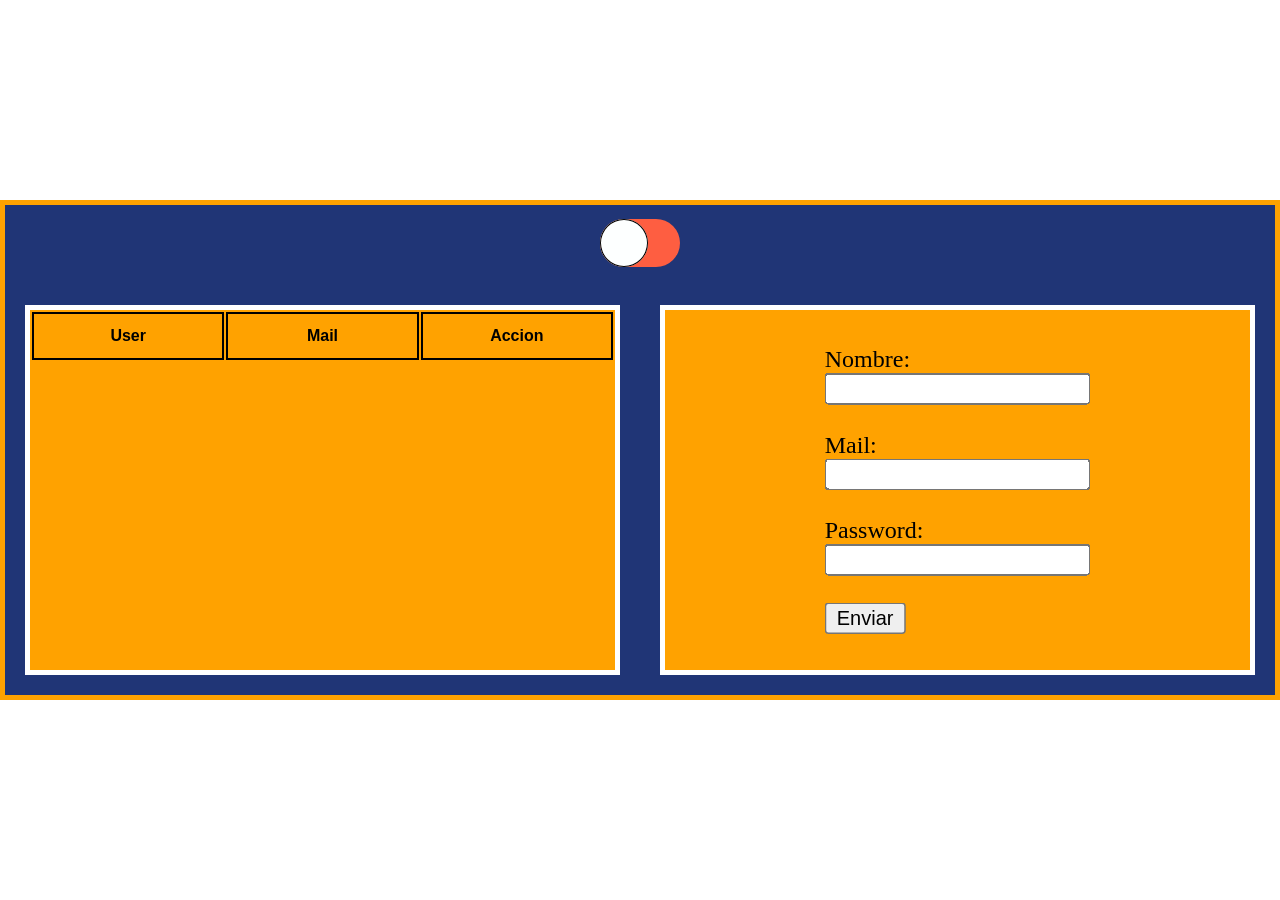
<file: tpe4/index.html>
<!DOCTYPE html>
<html lang="en">
<head>
    <meta charset="UTF-8">
    <meta name="viewport" content="width=device-width, initial-scale=1.0">
    <title>Foro</title>
    <link rel="stylesheet" href="./styles.css">
</head>
<body>
    <div class="grid-container">
        <header class="grid-item header">
            <div class="switch-button">
                <!-- Checkbox -->
                <input type="checkbox" name="switch-button" id="switch-label" aria-label="Interruptor" class="switch-button__checkbox">
                <!-- Botón -->
                <label for="switch-label" class="switch-button__label"></label>
            </div>
        </header>
        <section class="grid-item data">
            <div id="data-container">
                <table id="table">
                    <thead id="encabezado">
                        <tr>
                            <th>User</th>
                            <th>Mail</th>
                            <th>Accion</th>
                        </tr>
                    </thead>
                    <tbody id="usuarios-body"></tbody>
                </table>
            </div>
        </section>
        <main class="grid-item form">
            <div id="form-container">
                <form id="form">
                    <label>Nombre:</label><br>
                    <input type="text" id="usuarios_1"><br><br>
                    <label>Mail:</label><br>
                    <input type="text" id="usuarios_2"><br><br>
                    <label>Password:</label><br>
                    <input type="password" id="usuarios_3"><br><br>
                    <button type="submit">Enviar</button>
                </form> 
            </div>
        </main>
    </div>
    <script src="script.js"></script>
</body>
</html>
</file>
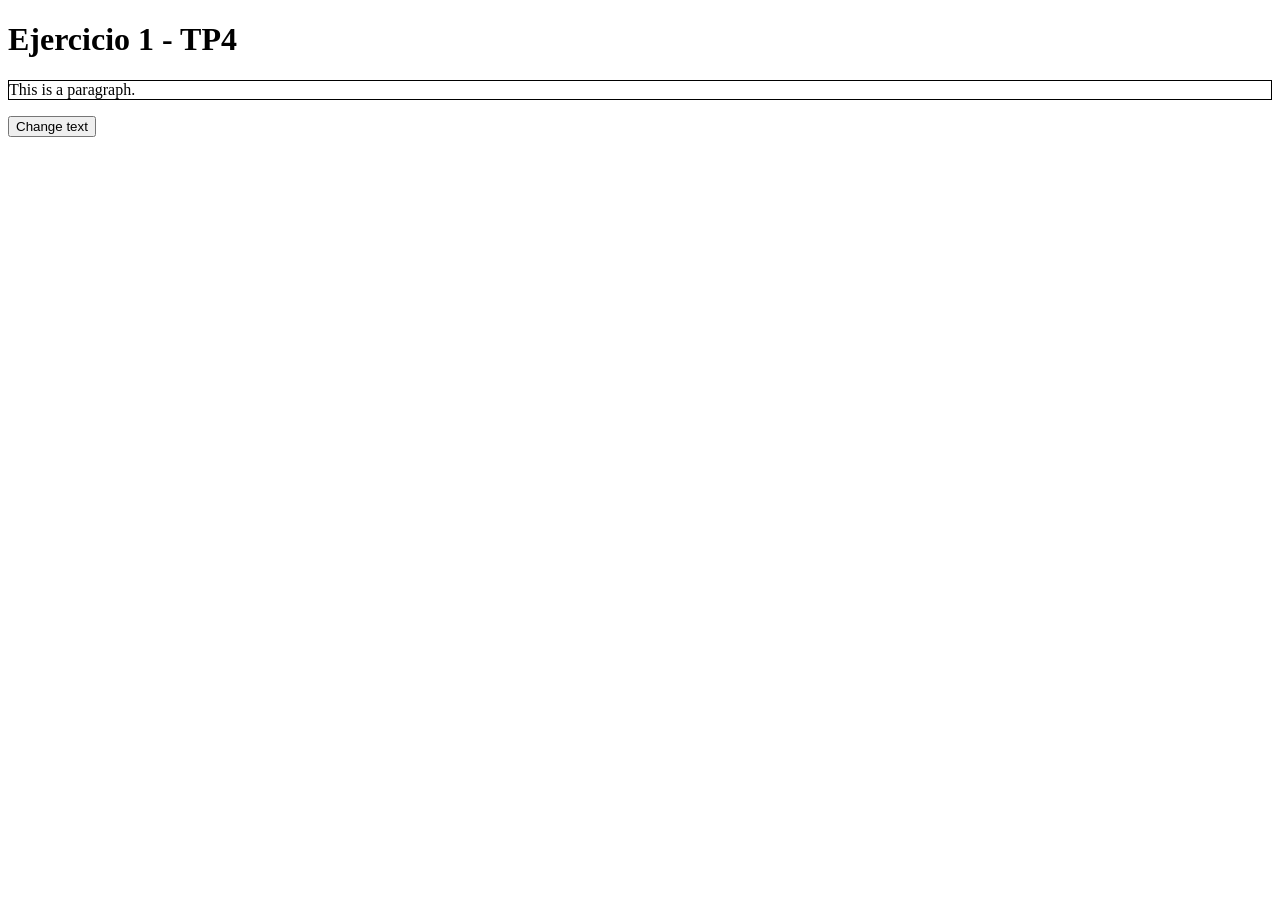
<file: tp4/ej1/index.html>
<!DOCTYPE html>
<html lang="en">
<head>
    <meta charset="UTF-8">
    <meta name="viewport" content="width=device-width, initial-scale=1.0">
    <title>Document</title>
</head>
<body>
    <h1 id="title">Hello, World!</h1>
    <p class="text">This is a paragraph.</p>
    <button id="changeText">Change text</button>
    <div id="dynamicContent"></div>
    <script src="script.js"></script>
</body>
</html>
</file>
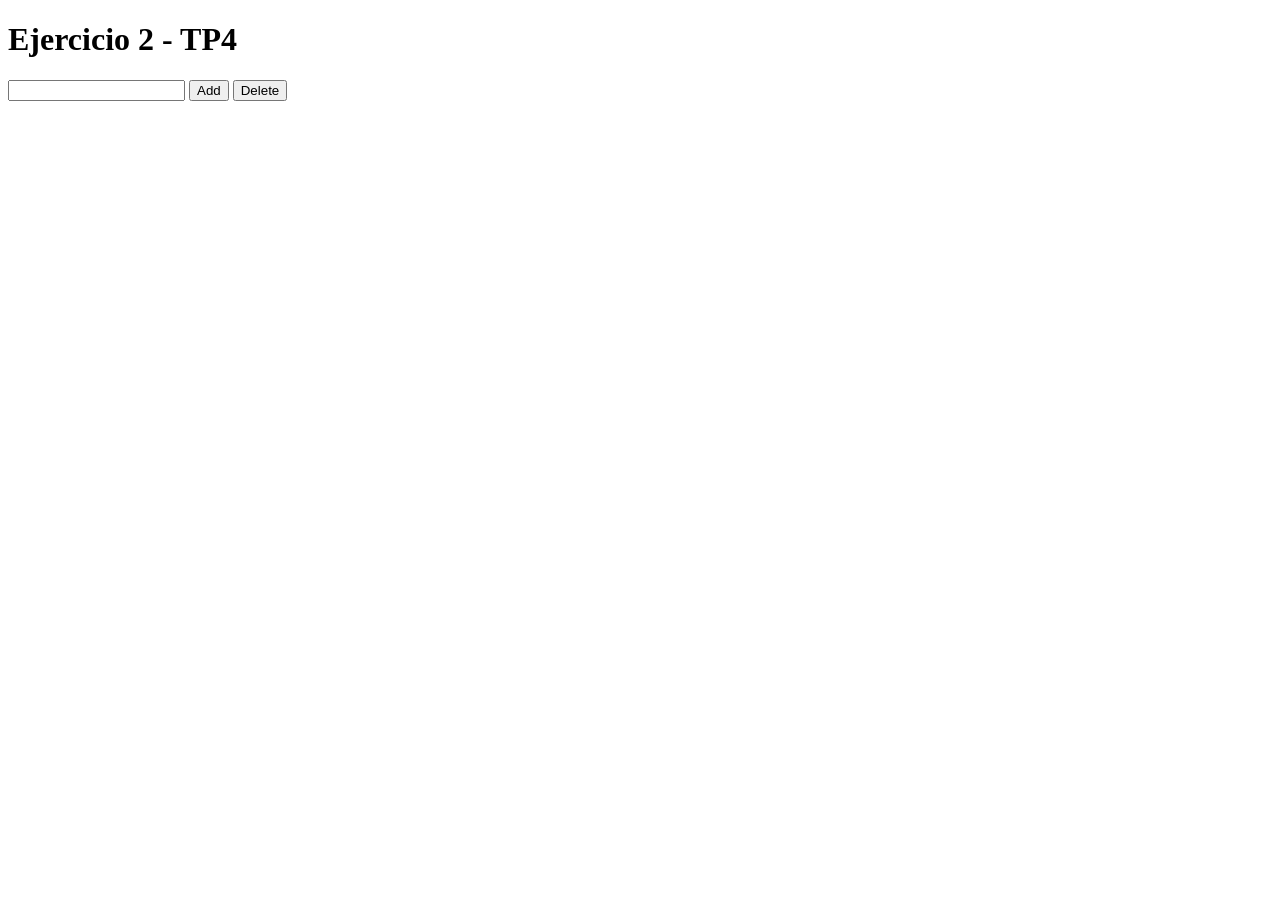
<file: tp4/ej2/index.html>
<!DOCTYPE html>
<html lang="en">
<head>
    <meta charset="UTF-8">
    <meta name="viewport" content="width=device-width, initial-scale=1.0">
    <title>Document</title>
</head>
<body>
    <h1 id="title">Hello, World!</h1>
    <ul id="list"></ul>
    <input type="text" id="text-item">

    <button id="add">Add</button>
    <button id="delete">Delete</button>
    <script src="./scripts.js"></script>
</body>
</html>
</file>
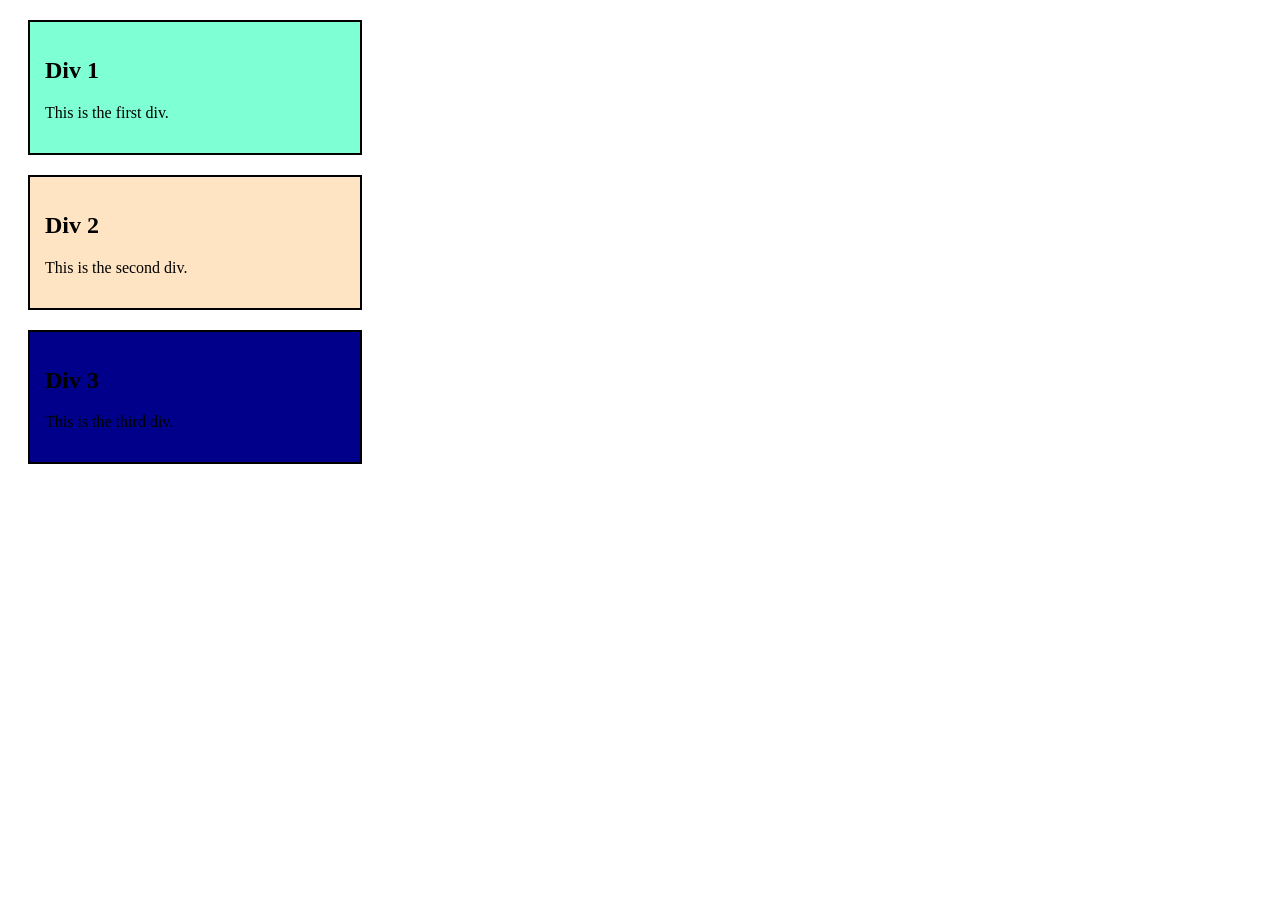
<file: tp4/ej3/index.html>
<!DOCTYPE html>
<html lang="en">
<head>
    <meta charset="UTF-8">
    <meta name="viewport" content="width=device-width, initial-scale=1.0">
    <title>Document</title>
    <link rel="stylesheet" href="./styles.css">
</head>
<body>
    <div class="box">
        <h2>Div 1</h2>
        <p>This is the first div.</p>
    </div>
    <div class="box">
        <h2>Div 2</h2>
        <p>This is the second div.</p>
    </div>
    <div class="box">
        <h2>Div 3</h2>
        <p>This is the third div.</p>
    </div>
</body>
</html>
</file>
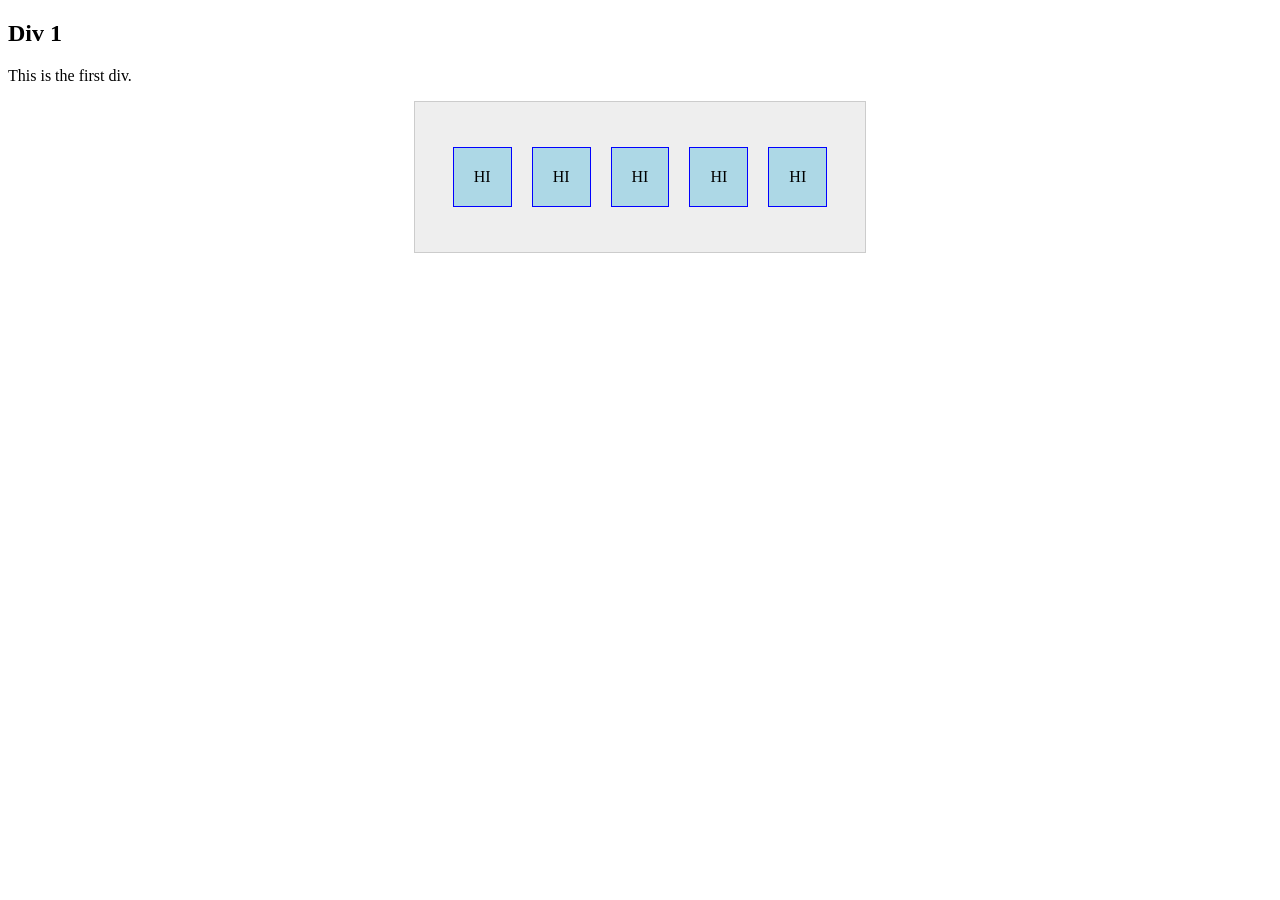
<file: tp4/ej4/index.html>
<!DOCTYPE html>
<html lang="en">
<head>
    <meta charset="UTF-8">
    <meta name="viewport" content="width=device-width, initial-scale=1.0">
    <title>Document</title>
    <link rel="stylesheet" href="./styles.css">
</head>
<body>
    <h2>Div 1</h2>
    <p>This is the first div.</p>
    <div class="flex-container">
        <div class="flex-item">HI</div>
        <div class="flex-item">HI</div>
        <div class="flex-item">HI</div>
        <div class="flex-item">HI</div>
        <div class="flex-item">HI</div>
    </div>
</body>
</html>
</file>
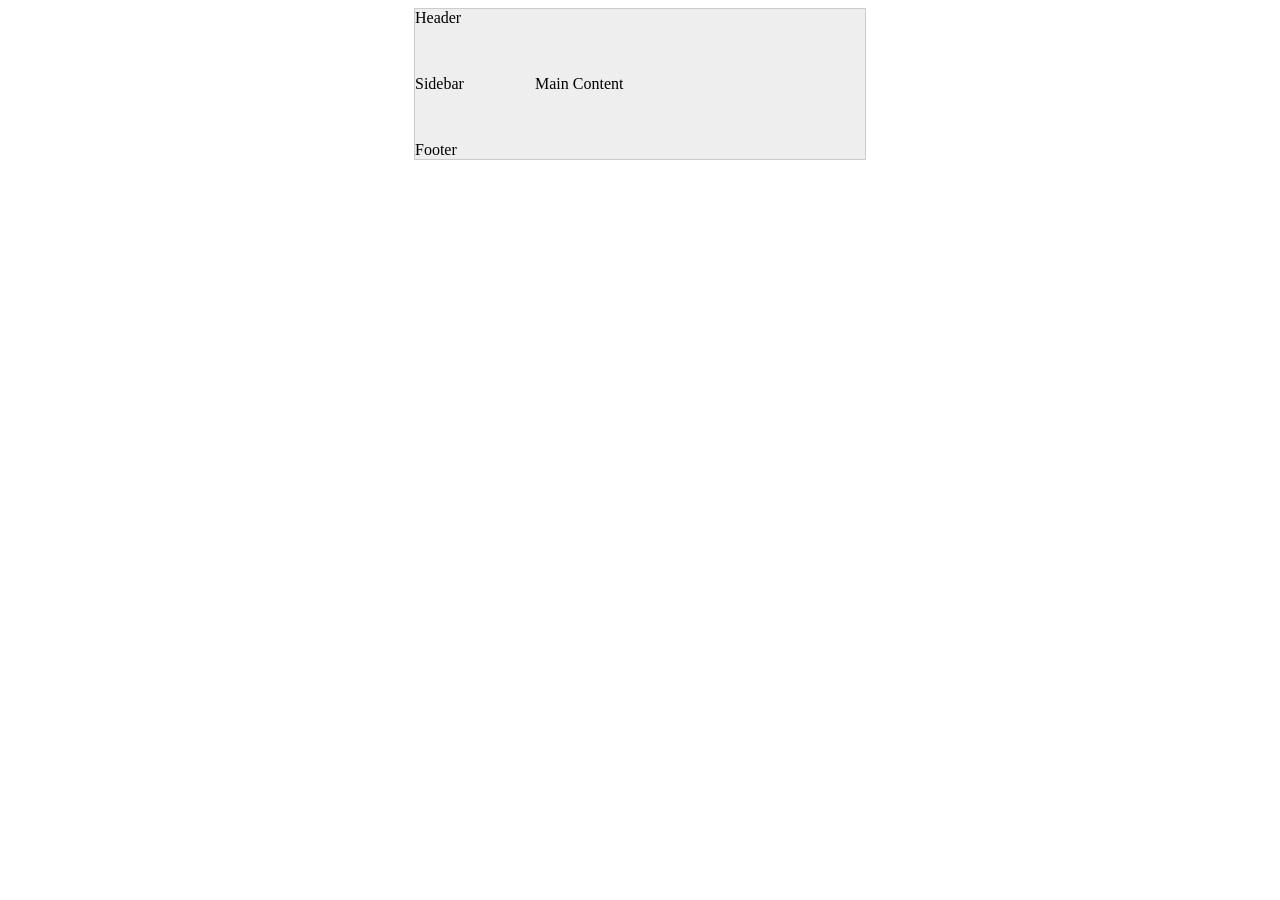
<file: tp4/ej5/index.html>
<!DOCTYPE html>
<html lang="en">
<head>
    <meta charset="UTF-8">
    <meta name="viewport" content="width=device-width, initial-scale=1.0">
    <title>Document</title>
    <link rel="stylesheet" href="./styles.css">
</head>
<body>
    <div class="grid-container">
        <header class="grid-item header">Header</header>
        <nav class="grid-item sidebar">Sidebar</nav>
        <main class="grid-item content">Main Content</main>
        <footer class="grid-item footer">Footer</footer>
    </div>
</body>
</html>
</file>
<file: tpe4/styles.css>
html, body {
    min-height: 100%;
}
body {
    min-height: 100vh;
    margin: 0;

    display: flex;
    justify-content: center;
    align-items: center;
}
.grid-container {
    display: grid;
    grid-template-columns: 2fr 2fr;
    grid-template-rows: 80px minmax(0, 1fr);
    grid-template-areas:
        "header header"
        "data form";

    height: 500px;
    width: 1600px;
    color: white;
    background-color: #203576;
    border: 5px solid #ffa200;
    margin: auto;
    box-sizing: border-box;
}

/* datos */
.data {
    display: flex;
    justify-content:center;
    align-items:baseline;
    grid-area: data;
    background-color: #ffa200;
    border: 5px solid #ffffff;
    margin: 20px;
    box-sizing: border-box;
    min-width: 0;
    min-height: 0;
    overflow: hidden;
}

#data-container {
    width: 100%;
    height: 100%;
    overflow: auto;
    flex: 1;
    min-width: 0;
    min-height: 0;
    overflow-y: auto;
    overflow-x: hidden;
    box-sizing: border-box;
}

/* formulario */
.form {
    display: flex;
    justify-content: center;
    align-items: center;
    grid-area: form;
    background-color: #ffa200;
    border: 5px solid #ffffff;
    margin: 20px;
    min-width: 0;
    min-height: 0;
    overflow: auto;
}

#form {
    color: black;
    transform: scale(1.5);
}

/*button switch*/
.header {
    display: flex;
    justify-content: center;
    align-items:center;
    grid-area: header;
    margin: 11px;
}
:root {
    --color-green: #00a878;
    --color-red: #fe5e41;
    --color-button: #fdffff;
    --color-black: #000;
}
.switch-button {
    display: inline-block;
}
/* Oculto visualmente, pero sigue en el teclado y en el lector de pantalla */
.switch-button .switch-button__checkbox {
    position: absolute;
    width: 1px;
    height: 1px;
    overflow: hidden;
    clip: rect(0 0 0 0);
    white-space: nowrap;
}
/* Anillo de foco sobre el botón al navegar con teclado */
.switch-button .switch-button__checkbox:focus-visible + .switch-button__label {
    outline: 2px solid var(--color-black);
    outline-offset: 2px;
}
.switch-button .switch-button__label {
    background-color: var(--color-red);
    width: 5rem;
    height: 3rem;
    border-radius: 3rem;
    display: inline-block;
    position: relative;
}
.switch-button .switch-button__label:before {
    transition: .2s;
    display: block;
    position: absolute;
    width: 3rem;
    height: 3rem;
    background-color: var(--color-button);
    content: '';
    border-radius: 50%;
    box-shadow: inset 0px 0px 0px 1px var(--color-black);
}
.switch-button .switch-button__checkbox:checked + .switch-button__label {
    background-color: var(--color-green);
}
.switch-button .switch-button__checkbox:checked + .switch-button__label:before {
    transform: translateX(2rem);
}

/* tablas */
table {
  font-family: arial, sans-serif;
  border-collapse:separate;
  width: 100%;
  table-layout: fixed;
}

td, th {
  border: 2px solid #000000;
  text-align: center;
  padding: 13px;
  color: black;
  overflow-wrap: anywhere;
}

tr:nth-child(even) {
  background-color: #dddddd;
}

.tabla-usuarios th:nth-child(1) {
    width: 20%;
}

.tabla-usuarios th:nth-child(2) {
    width: 60%;
}

.tabla-usuarios th:nth-child(3) {
    width: 20%;
}

.tabla-mensajes th:nth-child(1) {
    width: 10%;
}

.tabla-mensajes th:nth-child(2) {
    width: 15%;
}

.tabla-mensajes th:nth-child(3) {
    width: 50%;
}

.tabla-mensajes th:nth-child(4) {
    width: 10%;
}

.tabla-mensajes th:nth-child(5) {
    width: 15%;
}
</file>
<file: tp4/ej3/styles.css>
.box {
    width: 300px;
    padding: 15px;  
    border: 2px solid black;
    margin: 20px;
}

.box:nth-child(1) {
    background-color: aquamarine;
}
.box:nth-child(2) {
    background-color: bisque;
}
.box:nth-child(3) {
    background-color: darkblue;
}
</file>
<file: tp4/ej4/styles.css>
.flex-container {
    display: flex;
    flex-direction: row;
    justify-content: center;
    align-items: center;
    height: 150px;
    width: 450px;
    background-color: #eee;
    border: 1px solid #ccc;
    gap:10px;
    margin: auto;
}
.flex-item {
    background-color: lightblue;
    padding: 20px;
    margin: 5px;
    border: 1px solid blue;
}
</file>
<file: tp4/ej5/styles.css>
.grid-container {
    display: grid;
    /*la primera columna recibe una fraccion y la segunda 3 fracciones*/
    grid-template-columns: 1fr 3fr;
    /*
        auto: la altura se adapta al contenido de la fila.
        1fr: la fila central recibe el espacio disponible.
        auto: la altura se adapta al contenido del pie.
    */
    grid-template-rows: auto 1fr auto;
    grid-template-areas:
        "header header"
        "sidebar content"
        "footer footer";
    flex-direction: row;
    justify-content: center;
    align-items: center;
    height: 150px;
    width: 450px;
    background-color: #eee;
    border: 1px solid #ccc;
    gap:10px;
    margin: auto;
}

.header {
    grid-area: header;
    /* grid-column: 1 / 3;
    grid-row: 1 / 2; */
}

.sidebar {
    grid-area: sidebar;
    /* grid-column: 1 / 2;
    grid-row: 2 / 3; */
}

.content {
    grid-area: content;
    /* grid-column: 2 / 3;
    grid-row: 2 / 3; */
}

.footer {
    grid-area: footer;
    /* grid-column: 1 / 3;
    grid-row: 3 / 4; */
}
</file>
